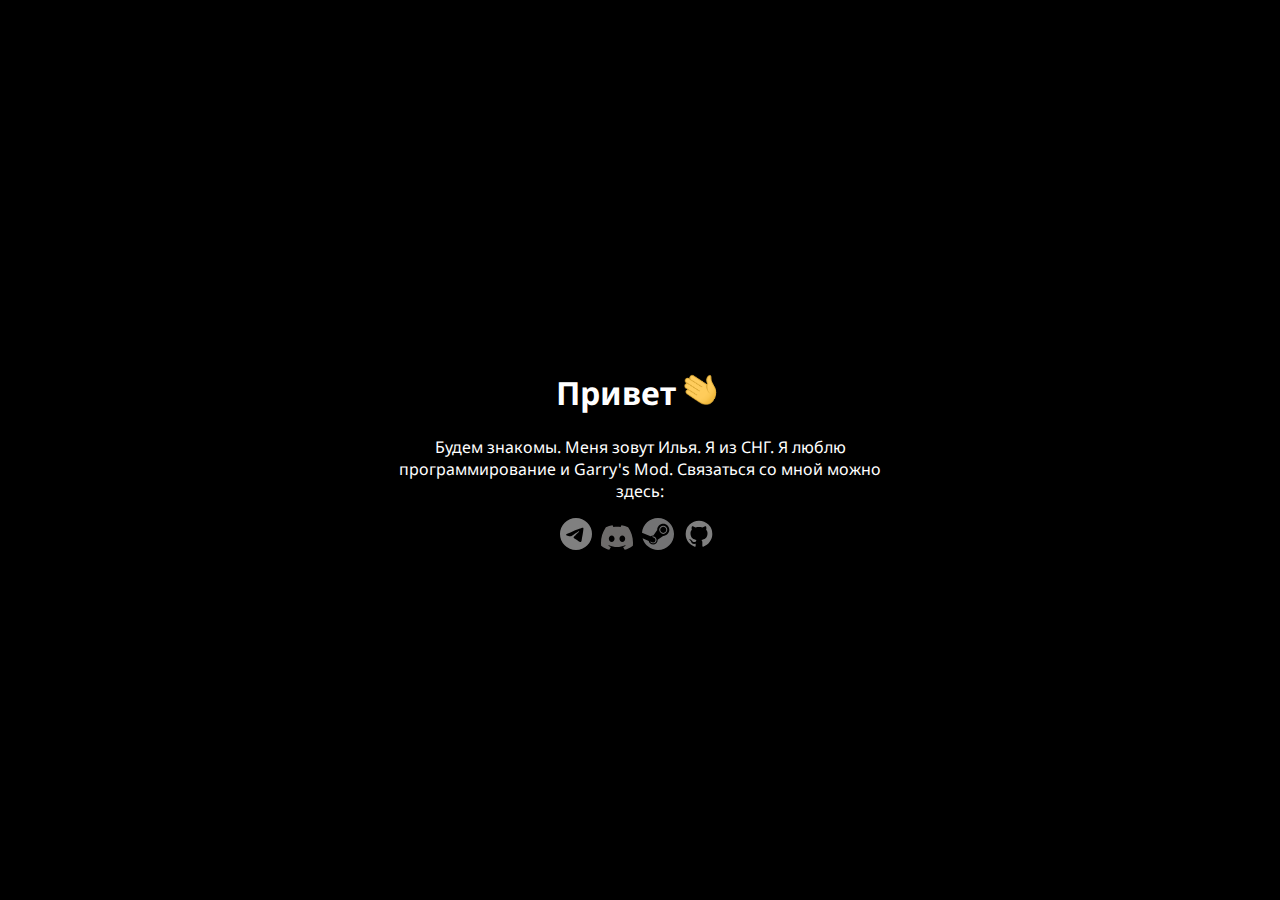
<file: index.html>
<html lang="ru">
<head>
    <meta charset="UTF-8">
    <meta http-equiv="X-UA-Compatible" content="IE=edge">
    <meta name="viewport" content="width=device-width, initial-scale=1.0">
    <meta property="og:type" content="website">
    <meta property="og:title" content="simonenkoilya">
    <meta property="og:url" content="https://simonenkoilya.github.io">
    <meta property="og:image" content="">
    <meta property="og:description" content="very cool website">
    <link rel="stylesheet" href="/css/index.css">
    <link rel="icon" type="image/ico" href="/images/favicon.ico">
    <title>simonenkoilya</title>
</head>
<body>
    <div class="content-wrapper">
        <div class="content">

            <h1>Привет <img src="/images/wave.gif" width="40px" /></h1>
            <p>Будем знакомы. Меня зовут Илья. Я из СНГ. Я люблю программирование и Garry's Mod. Связаться со мной можно здесь:</p>

            <div class="links">
                <a href="https://t.me/simonenkoilya" title="Telegram">
                    <img src="/images/telegram.svg" style="scale: 100%;" width="32" alt="Telegram">
                </a>
                <a href="http://discord.com/users/481163110389121041" title="Discord">
                    <img src="/images/discord.svg" style="scale: 100%;" width="32" alt="Discord">
                </a>
                <a href="https://steamcommunity.com/id/simonenkoilya" title="Steam">
                    <img src="/images/steam.svg" style="scale: 100%;" width="32" alt="Steam">
                </a>
                <a href="https://github.com/simonenkoilya" title="GitHub">
                    <img src="/images/github.svg" style="scale: 100%;" width="32" alt="GitHub">
                </a>
            </div>
        </div>
    </div>
</body>
</html>
</file>
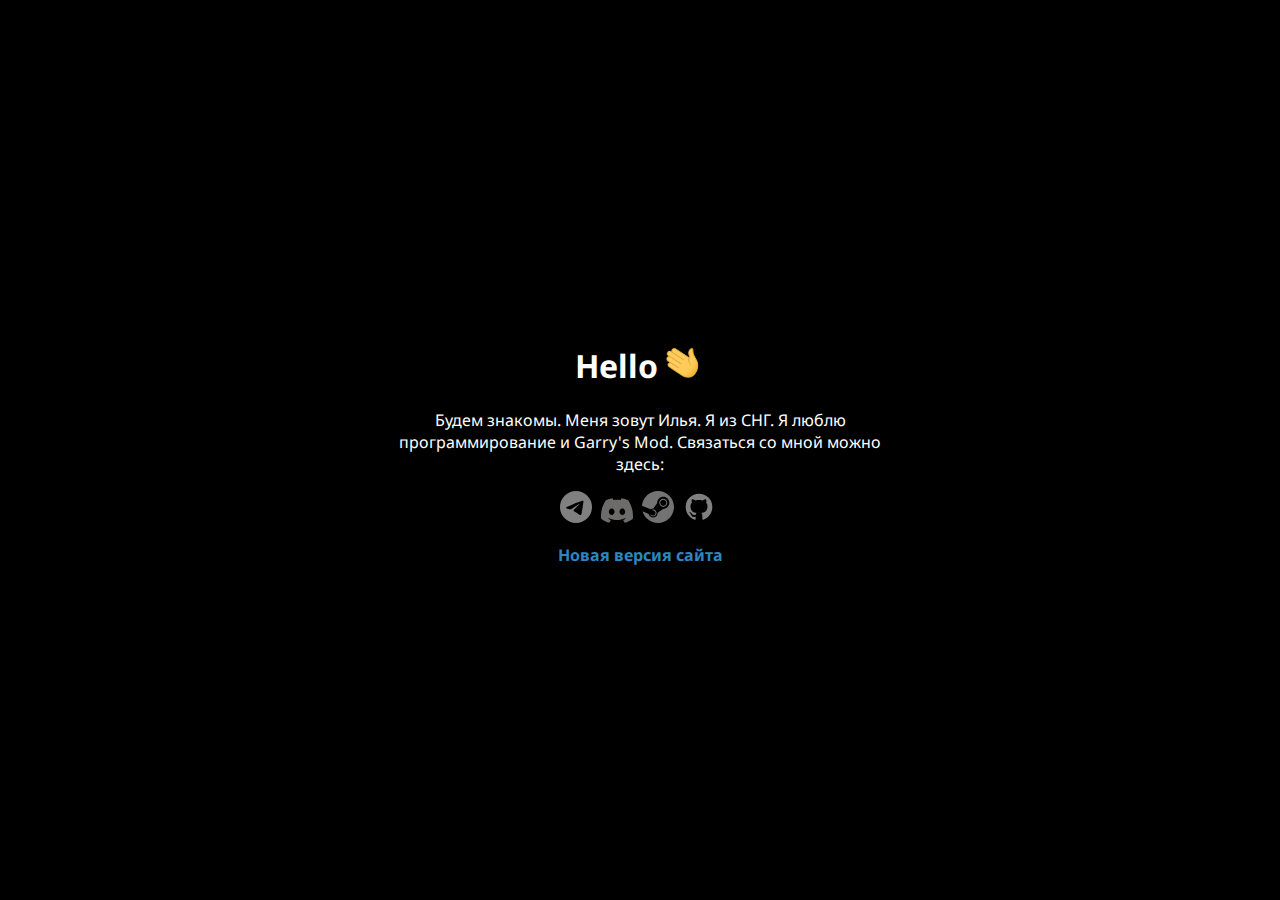
<file: old.html>
<html lang="en">
<head>
    <meta charset="UTF-8">
    <meta http-equiv="X-UA-Compatible" content="IE=edge">
    <meta name="viewport" content="width=device-width, initial-scale=1.0">
    <meta property="og:type" content="website">
    <meta property="og:title" content="simonenkoilya">
    <meta property="og:url" content="https://simonenkoilya.github.io">
    <meta property="og:image" content="">
    <meta property="og:description" content="very cool website">
    <link rel="stylesheet" href="/css/index.css">
    <link rel="icon" type="image/ico" href="/images/favicon.ico">
    <title>simonenkoilya</title>
</head>
<body>
    <div class="content-wrapper">
        <div class="content">

            <h1>Hello <img src="/images/wave.gif" width="40px" /></h1>
            <p>Будем знакомы. Меня зовут Илья. Я из СНГ. Я люблю программирование и Garry's Mod. Связаться со мной можно здесь:</p>

            <div class="links">
                <a href="https://t.me/simonenkoilya" title="Telegram">
                    <img src="/images/telegram.svg" style="scale: 100%;" width="32" alt="Telegram">
                </a>
                <a href="http://discord.com/users/481163110389121041" title="Discord">
                    <img src="/images/discord.svg" style="scale: 100%;" width="32" alt="Discord">
                </a>
                <a href="https://steamcommunity.com/id/simonenkoilya" title="Steam">
                    <img src="/images/steam.svg" style="scale: 100%;" width="32" alt="Steam">
                </a>
                <a href="https://github.com/simonenkoilya" title="GitHub">
                    <img src="/images/github.svg" style="scale: 100%;" width="32" alt="GitHub">
                </a>
            </div>

            <p><a href="https://simonenkoilya.github.io">Новая версия сайта</a></p>
        </div>
    </div>
</body>
</html>
</file>
<file: css/index.css>
@import url('https://fonts.googleapis.com/css2?family=Noto+Sans&display=swap');

html {
    font-family: "Noto Sans", sans-serif;
}

body {
    margin: 0;
    background-color: black;
    color: white;
}

.content-wrapper {
    display: flex;
    flex-direction: column;
    justify-content: center;
    align-items: center;
    height: 100vh;
}

.content {
    text-align: center;
    max-width: 500px;
    padding: 10px;
}

.links a {
    text-decoration: none;
    padding-right: 5px;
    opacity: 0.5;
    transition: 0.3s;
    cursor: pointer;
    filter: invert();
}

.links a:hover {
    opacity: 1;
}

a {
    color: #2E86C1;
    text-decoration: none;
    font-weight: bold;
    transition: 0.3s;
}

a:hover {
    color: #1F618D;
}
</file>
